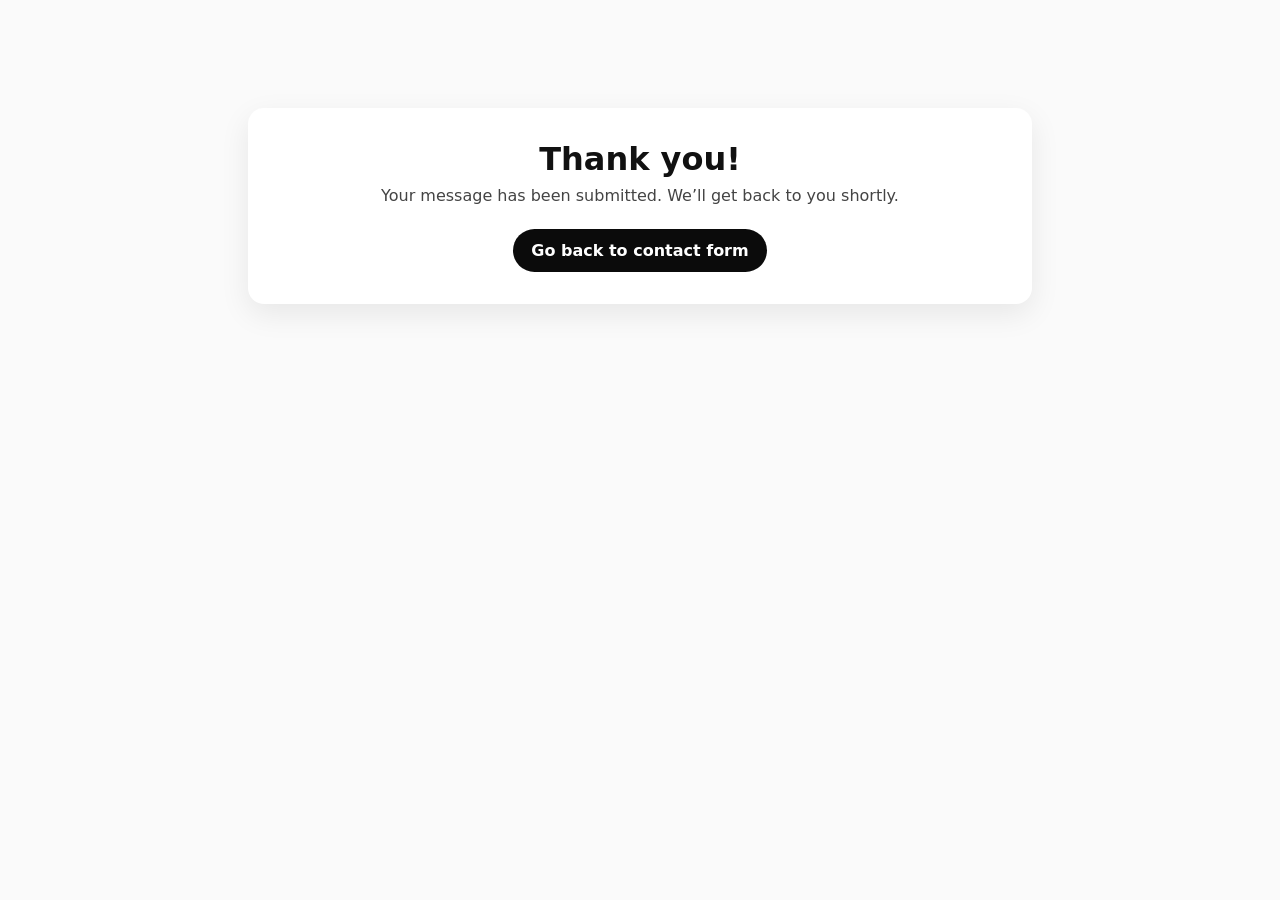
<file: cmmsApp/templates/contact_thanks.html>
<!DOCTYPE html>
<html lang="en">
<head>
    <meta charset="UTF-8">
    <meta name="viewport" content="width=device-width, initial-scale=1.0">
    <title>Thank You</title>
    <style>
        body { font-family: system-ui, Segoe UI, Arial, sans-serif; margin: 0; background: #fafafa; color: #111; }
        .cmms-contact-form-thanks {
            max-width: 720px;
            margin: 12vh auto;
            padding: 32px;
            border-radius: 16px;
            background: #fff;
            box-shadow: 0 10px 30px rgba(0, 0, 0, 0.08);
            text-align: center;
        }
        .cmms-contact-form-thanks h1 { font-size: 32px; margin: 0 0 8px; }
        .cmms-contact-form-thanks p { font-size: 16px; color: #444; margin: 0 0 24px; }
        .cmms-contact-form-back {
            display: inline-block;
            padding: 12px 18px;
            border-radius: 999px;
            background: #0b0b0b;
            color: #fff;
            text-decoration: none;
            font-weight: 600;
        }
    </style>
</head>
<body>
    <main class="cmms-contact-form-thanks">
        <h1>Thank you!</h1>
        <p>Your message has been submitted. We’ll get back to you shortly.</p>
 <a href="/contact/" class="cmms-contact-form-back" window.location.reload(); return false;>Go back to contact form</a>

    </main>
    <script>
(function(){
  const form = document.getElementById('contact'); // your form id
  if(!form) return;

  function validEmail(v){ return /^[^\s@]+@[^\s@]+\.[^\s@]{2,}$/.test(v.trim()); }

  form.addEventListener('submit', function(e){
    const first = form.querySelector('#id_first_name');
    const email = form.querySelector('#id_email');
    const country = form.querySelector('#id_country');

    let bad = [];
    if(!first || !/^[A-Za-z\s'.-]{2,}$/.test(first.value.trim())) bad.push("Enter a valid name.");
    if(!email || !validEmail(email.value)) bad.push("Enter a valid email address.");
    if(country && !country.value) bad.push("Select your country.");

    if(bad.length){
      e.preventDefault();
      showToast(bad[0] || "Please correct the highlighted fields.");
      // Optional: visually mark fields
      [first,email,country].forEach(f=>{ if(f) f.classList.toggle('is-error', true); });
    }
  });
})();
</script>
<!-- Google Tag Manager (noscript) -->
<noscript><iframe src="https://www.googletagmanager.com/ns.html?id=GTM-TKQV8LKX"
height="0" width="0" style="display:none;visibility:hidden"></iframe></noscript>
<!-- End Google Tag Manager (noscript) -->
</body>
</html>
</file>
